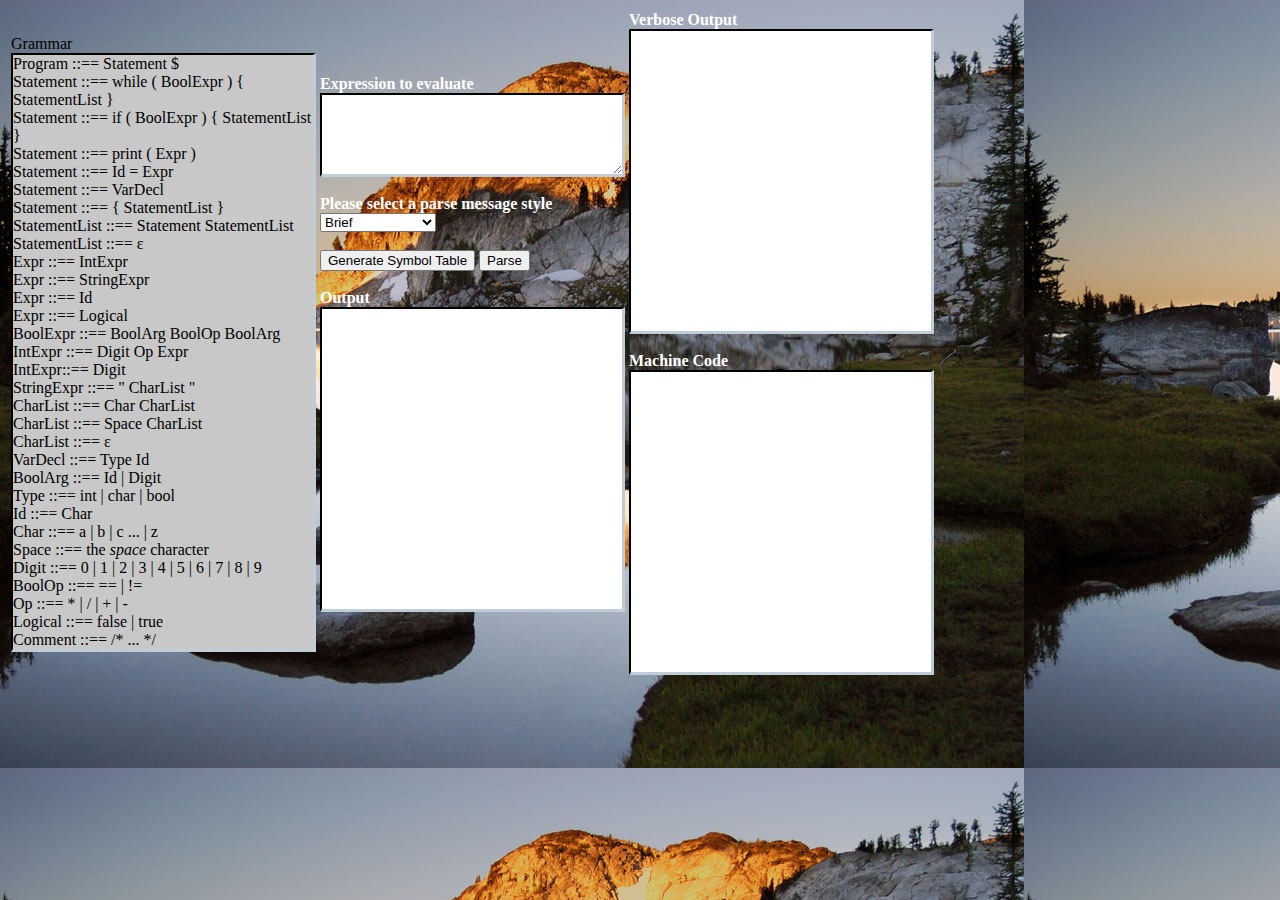
<file: src/index.html>
<html>
	<head>
		<link rel="stylesheet" type="text/css" href="css/parser.css" />
		<!-- Utility script file -->
		<script type="text/javascript" src="scripts/utils.js"></script>
		<!-- Globals file -->
		<script type="text/javascript" src="scripts/globals.js"></script>
		<!-- I/O file -->
		<script type="text/javascript" src="scripts/io.js"></script>
		<!-- Main program script files -->
		<script type="text/javascript" src="scripts/main.js"></script>
		<script type="text/javascript" src="scripts/lexer.js"></script>
		<script type="text/javascript" src="scripts/token.js"></script>
		<script type="text/javascript" src="scripts/parser.js"></script>
		<!-- Tree script files -->
		<script type="text/javascript" src="scripts/parse_tree.js"></script>
		<script type="text/javascript" src="scripts/tree.js"></script>
		<!-- Messager script files -->
		<script type="text/javascript" src="scripts/bones.js"></script>
		<script type="text/javascript" src="scripts/brief.js"></script>
		<script type="text/javascript" src="scripts/cookie.js"></script>
		<script type="text/javascript" src="scripts/pirate.js"></script>
		<script type="text/javascript" src="scripts/regular.js"></script>
		<script type="text/javascript" src="scripts/yoda.js"></script>
		<title>
			Compiler Design Project 2 by Neal Tanner
		</title>
	</head>
	<body background="images/img22.jpg">
		<!--
			I'll never tell you where the body is... Oh, wait.  Crap.
		-->
		<table>
			<tr>
				<td>
					<span class="compiler_compiler_header_section_section">
						Grammar
					</span>
					<div id="grammar_list">
						Program ::== Statement $
						<br />
						Statement ::== while ( BoolExpr ) { StatementList }
						<br />
						Statement ::== if ( BoolExpr ) { StatementList }
						<br />
						Statement ::== print ( Expr )
						<br />
						Statement ::== Id = Expr
						<br />
						Statement ::== VarDecl
						<br />
						Statement ::== { StatementList }
						<br />
						StatementList ::== Statement StatementList
						<br />
						StatementList ::== &#949;
						<br />
						Expr ::== IntExpr
						<br />
						Expr ::== StringExpr
						<br />
						Expr ::== Id
						<br />
						Expr ::== Logical
						<br />
						BoolExpr ::== BoolArg BoolOp BoolArg
						<br />
						IntExpr ::== Digit Op Expr
						<br />
						IntExpr::== Digit
						<br />
						StringExpr ::== " CharList "
						<br />
						CharList ::== Char CharList
						<br />
						CharList ::== Space CharList
						<br />
						CharList ::== &#949;
						<br />
						VarDecl ::== Type Id
						<br />
						BoolArg ::== Id | Digit
						<br />
						Type ::== int | char | bool
						<br />
						Id ::== Char
						<br />
						Char ::== a | b | c ... | z
						<br />
						Space ::== the <em>space</em> character
						<br />
						Digit ::== 0 | 1 | 2 | 3 | 4 | 5 | 6 | 7 | 8 | 9
						<br />
						BoolOp ::== == | !=
						<br />
						Op ::== * | / | + | -
						<br />
						Logical ::== false | true
						<br />
						Comment ::== /* ... */
					</div>
				</td>
				<td>
					<span class="compiler_header_section">
						Expression to evaluate
					</span>
					<br />
					<textarea id="compilerInput" cols="35" rows="5"></textarea>
					<br />
					<br />
					<span class="compiler_header_section">
						Please select a parse message style
					</span>
					<br />
					<select id="message_style">
						<option value="bones">
							Bones
						</option>
						<option selected="selected" value="brief">
							Brief
						</option>
						<option value="cookie">
							Cookie Monster
						</option>
						<option value="pirate">
							Pirate
						</option>
						<option value="regular">
							Regular
						</option>
						<option value="yoda">
							Yoda
						</option>
					</select>
					<br />
					<br />
					<input type="button" id="symbol_button" onClick="displaySymbol();"
						value="Generate Symbol Table" />
					<input type="button" id="parse_button" onClick="startParse();"
						value="Parse" />
					<br />
					<br />
					<span class="compiler_header_section">
						Output
					</span>
					<div id="compilerOutputDiv">

					</div>
				</td>
				<td>
					<span class="compiler_header_section">
						Verbose Output
					</span>
					<div id="compilerVerboseOutputDiv">
					</div>
					<br />
					<span class="compiler_header_section">
						Machine Code
					</span>
					<div id="compilerCodeOutputDiv">
					</div>
				</td>
			</tr>
		</table>
	</body>
</html>
</file>
<file: src/css/parser.css>
/* parser.css */

body
{
	background-color: 	#C8C8C8;
}

.compiler_header_section
{
	color:			white;
	font-weight: 	bold;
}

.message
{
	font-weight:		bold;
	text-decoration:	blink;
}

#grammar_list
{
	border-left:	2px solid #000000;
	border-top:		2px solid #000000;
	border-right:	3px solid #C1CCD9;
	border-bottom:	3px solid #C1CCD9;
	width:			300px;
	background: 	#C8C8C8;
}

#compilerInput
{
	border-left:	2px solid #000000;
	border-top:		2px solid #000000;
	border-right:	3px solid #C1CCD9;
	border-bottom:	3px solid #C1CCD9;
}

#compilerOutputDiv
{
	border-left:	2px solid #000000;
	border-top:		2px solid #000000;
	border-right:	3px solid #C1CCD9;
	border-bottom:	3px solid #C1CCD9;
	height: 300px;
	width: 300px;
	background: white;
	overflow: scroll;
}

#compilerVerboseOutputDiv
{
	border-left:	2px solid #000000;
	border-top:		2px solid #000000;
	border-right:	3px solid #C1CCD9;
	border-bottom:	3px solid #C1CCD9;
	height: 300px;
	width: 300px;
	background: white;
	overflow: scroll;
}

#compilerCodeOutputDiv
{
	border-left:	2px solid #000000;
	border-top:		2px solid #000000;
	border-right:	3px solid #C1CCD9;
	border-bottom:	3px solid #C1CCD9;
	height: 300px;
	width: 300px;
	background: white;
	overflow: scroll;
}
</file>
